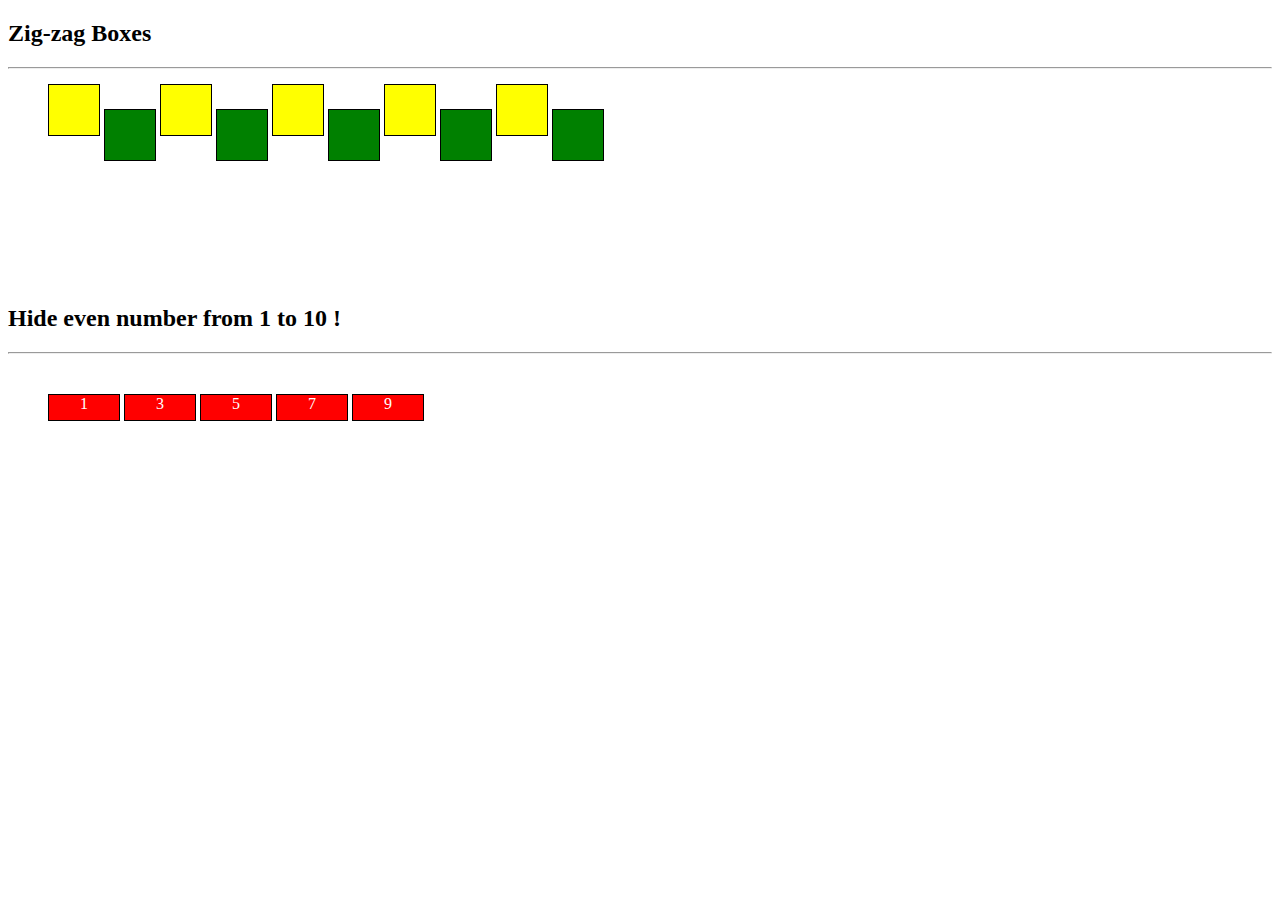
<file: Position + nth child/index.html>
<!DOCTYPE html>
<html lang="en">
<head>
  <meta charset="UTF-8">
  <meta http-equiv="X-UA-Compatible" content="IE=edge">
  <meta name="viewport" content="width=device-width, initial-scale=1.0">
  <title>index</title>
  <link rel="stylesheet" href="style.css">
</head>
<body>
  <h2>Zig-zag Boxes</h2>
  <hr>
  <div id="first">
    <span></span> <span></span> <span></span> <span></span > <span></span> <span></span> <span></span> <span></span> <span></span> <span></span>
  </div>
  <br><br>
  <h2>Hide even number from 1 to 10 !</h2>
  <hr>
  <div id="sec">
    <span>1</span> <span>2</span> <span>3</span> <span>4</span> <span>5</span> <span>6</span> <span>7</span> <span>8</span> <span>9</span> <span>10</span>
  </div>
</body>
</html>
</file>
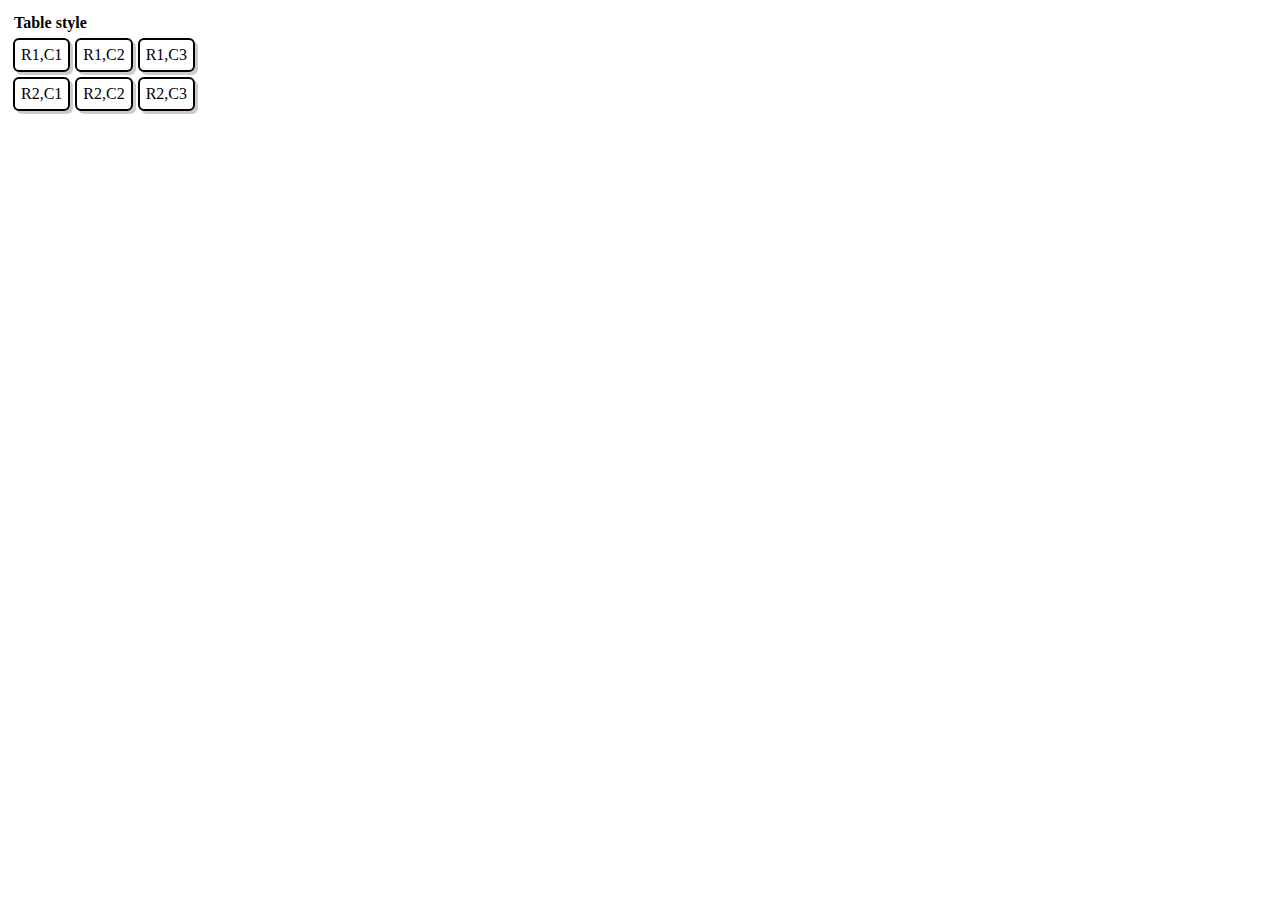
<file: image1.html>
<!DOCTYPE html>
<html lang="en">
<head>
  <meta charset="UTF-8">
  <meta http-equiv="X-UA-Compatible" content="IE=edge">
  <meta name="viewport" content="width=device-width, initial-scale=1.0">
  <title>Document</title>
<link rel="stylesheet" href="image1.css">
</head>
<body>
  <table>
    <tr>
      <th colspan="3">Table style</th>
    </tr>
    <tr>
      <td>R1,C1</td>
      <td>R1,C2</td>
      <td>R1,C3</td>
    </tr>
    <tr>
      <td>R2,C1</td>
      <td>R2,C2</td>
      <td>R2,C3</td>
    </tr>
  </table>
</body>
</html>
</file>
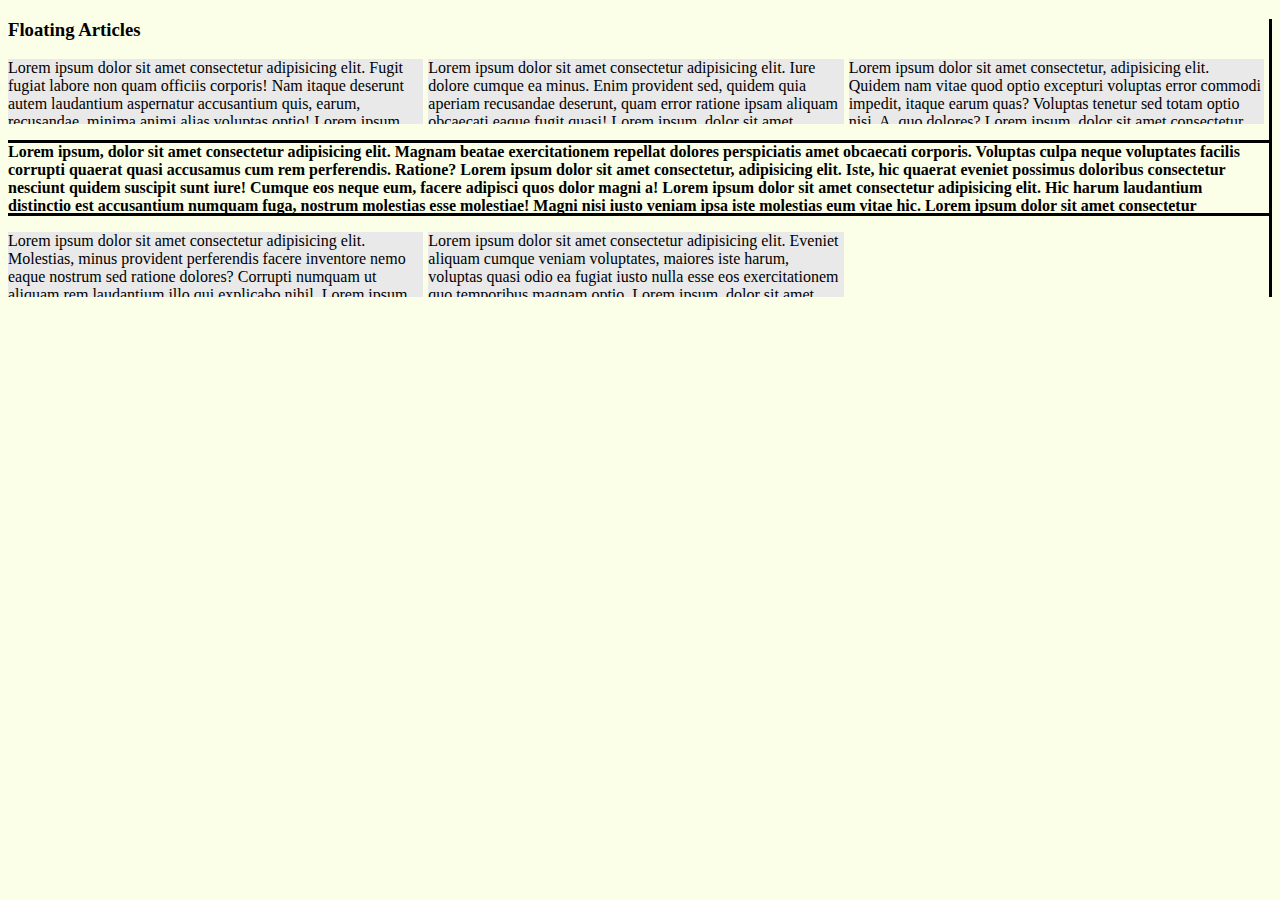
<file: image2.html>
<!DOCTYPE html>
<html lang="en">
<head>
  <meta charset="UTF-8">
  <meta http-equiv="X-UA-Compatible" content="IE=edge">
  <meta name="viewport" content="width=device-width, initial-scale=1.0">
  <title>image2</title>
  <link rel="stylesheet" href="image2.css">
</head>
<body>
  <h3>Floating Articles</h3>
  <div>
    <div class="first-div">
      <span>
        Lorem ipsum dolor sit amet consectetur adipisicing elit. Fugit fugiat labore non quam officiis corporis! Nam itaque deserunt autem laudantium aspernatur accusantium quis, earum, recusandae, minima animi alias voluptas optio! Lorem ipsum, dolor sit amet consectetur adipisicing elit. Magnam beatae exercitationem repellat dolores perspiciatis amet obcaecati corporis. Voluptas culpa neque voluptates facilis corrupti quaerat quasi accusamus cum rem perferendis. Ratione? Lorem ipsum dolor sit amet consectetur, adipisicing elit. Iste, hic quaerat eveniet possimus doloribus consectetur nesciunt quidem suscipit sunt iure! Cumque eos neque eum, facere adipisci quos dolor magni a! Lorem ipsum dolor sit amet consectetur adipisicing elit. Hic harum laudantium distinctio est accusantium numquam fuga, nostrum molestias esse molestiae! Magni nisi iusto veniam ipsa iste molestias eum vitae hic. Lorem ipsum dolor sit amet consectetur adipisicing elit. Quaerat atque ex voluptatibus dolores nostrum, reprehenderit saepe enim explicabo modi ratione vero doloribus debitis quos totam quis eum rerum labore? Accusamus! Lorem ipsum, dolor sit amet consectetur adipisicing elit. Veritatis eos nulla eaque, laudantium obcaecati quisquam debitis a iure eum nesciunt? Et quo necessitatibus voluptatem. Tempora earum doloribus incidunt hic fuga. Lorem ipsum dolor sit amet consectetur adipisicing elit. Magni ipsa velit dolore modi incidunt asperiores, consequatur, ad itaque animi architecto ex corrupti maxime fugiat, maiores nisi! Optio, vero quam! Quaerat? Lorem ipsum, dolor sit amet consectetur adipisicing elit. Porro, 
      </span>
      <span>
        Lorem ipsum dolor sit amet consectetur adipisicing elit. Iure dolore cumque ea minus. Enim provident sed, quidem quia aperiam recusandae deserunt, quam error ratione ipsam aliquam obcaecati eaque fugit quasi! Lorem ipsum, dolor sit amet consectetur adipisicing elit. Magnam beatae exercitationem repellat dolores perspiciatis amet obcaecati corporis. Voluptas culpa neque voluptates facilis corrupti quaerat quasi accusamus cum rem perferendis. Ratione? Lorem ipsum dolor sit amet consectetur, adipisicing elit. Iste, hic quaerat eveniet possimus doloribus consectetur nesciunt quidem suscipit sunt iure! Cumque eos neque eum, facere adipisci quos dolor magni a! Lorem ipsum dolor sit amet consectetur adipisicing elit. Hic harum laudantium distinctio est accusantium numquam fuga, nostrum molestias esse molestiae! Magni nisi iusto veniam ipsa iste molestias eum vitae hic. Lorem ipsum dolor sit amet consectetur adipisicing elit. Quaerat atque ex voluptatibus dolores nostrum, reprehenderit saepe enim explicabo modi ratione vero doloribus debitis quos totam quis eum rerum labore? Accusamus! Lorem ipsum, dolor sit amet consectetur adipisicing elit. Veritatis eos nulla eaque, laudantium obcaecati quisquam debitis a iure eum nesciunt? Et quo necessitatibus voluptatem. Tempora earum doloribus incidunt hic fuga. Lorem ipsum dolor sit amet consectetur adipisicing elit. Magni ipsa velit dolore modi incidunt asperiores, consequatur, ad itaque animi architecto ex corrupti maxime fugiat, 
      </span>
      <span>
        Lorem ipsum dolor sit amet consectetur, adipisicing elit. Quidem nam vitae quod optio excepturi voluptas error commodi impedit, itaque earum quas? Voluptas tenetur sed totam optio nisi. A, quo dolores? Lorem ipsum, dolor sit amet consectetur adipisicing elit. Magnam beatae exercitationem repellat dolores perspiciatis amet obcaecati corporis. Voluptas culpa neque voluptates facilis corrupti quaerat quasi accusamus cum rem perferendis. Ratione? Lorem ipsum dolor sit amet consectetur, adipisicing elit. Iste, hic quaerat eveniet possimus doloribus consectetur nesciunt quidem suscipit sunt iure! Cumque eos neque eum, facere adipisci quos dolor magni a! Lorem ipsum dolor sit amet consectetur adipisicing elit. Hic harum laudantium distinctio est accusantium numquam fuga, nostrum molestias esse molestiae! Magni nisi iusto veniam ipsa iste molestias eum vitae hic. Lorem ipsum dolor sit amet consectetur adipisicing elit. Quaerat atque ex voluptatibus dolores nostrum, reprehenderit saepe enim explicabo modi ratione vero doloribus debitis quos totam quis eum rerum labore? Accusamus! Lorem ipsum, dolor sit amet consectetur adipisicing elit. Veritatis eos nulla eaque, laudantium obcaecati quisquam debitis a iure eum nesciunt? Et quo necessitatibus voluptatem. Tempora earum doloribus incidunt hic fuga. Lorem ipsum dolor sit amet consectetur adipisicing elit. Magni ipsa velit dolore modi incidunt asperiores, consequatur, ad itaque animi architecto ex corrupti maxime fugiat, maiores nisi! Optio, vero quam! Quaerat? Lorem ipsum, dolor sit amet consectetur adipisicing elit. Porro, repudiandae velit incidunt sunt accusamus atque, laborum quos quo corporis eius nesciunt esse quis ducimus iure ut harum saepe, possimus facilis. Lorem ipsum dolor sit 
      </span>
    </div>
    
    <div class="mid-div">
      <p id="mid">
        Lorem ipsum, dolor sit amet consectetur adipisicing elit. Magnam beatae exercitationem repellat dolores perspiciatis amet obcaecati corporis. Voluptas culpa neque voluptates facilis corrupti quaerat quasi accusamus cum rem perferendis. Ratione? Lorem ipsum dolor sit amet consectetur, adipisicing elit. Iste, hic quaerat eveniet possimus doloribus consectetur nesciunt quidem suscipit sunt iure! Cumque eos neque eum, facere adipisci quos dolor magni a! Lorem ipsum dolor sit amet consectetur adipisicing elit. Hic harum laudantium distinctio est accusantium numquam fuga, nostrum molestias esse molestiae! Magni nisi iusto veniam ipsa iste molestias eum vitae hic. Lorem ipsum dolor sit amet consectetur adipisicing elit. Quaerat atque ex voluptatibus dolores nostrum, reprehenderit saepe enim explicabo modi ratione vero doloribus debitis quos totam quis eum rerum labore? Accusamus! Lorem ipsum, dolor sit amet consectetur adipisicing elit. Veritatis eos nulla eaque, laudantium obcaecati quisquam debitis a iure eum nesciunt? Et quo necessitatibus voluptatem. Tempora earum doloribus incidunt hic fuga. Lorem ipsum dolor sit amet consectetur adipisicing elit. Magni ipsa velit dolore modi incidunt asperiores, consequatur, ad itaque animi architecto ex corrupti maxime fugiat, maiores nisi! Optio, vero quam! Quaerat? Lorem ipsum, dolor sit amet consectetur adipisicing elit. Porro, repudiandae velit incidunt sunt accusamus atque, laborum quos quo corporis eius nesciunt esse quis ducimus iure ut harum saepe, possimus facilis. Lorem ipsum dolor sit amet consectetur, adipisicing elit. Iusto error, quia blanditiis 
      </p>
    </div>
    <div class="final-div">
      <span>
        Lorem ipsum dolor sit amet consectetur adipisicing elit. Molestias, minus provident perferendis facere inventore nemo eaque nostrum sed ratione dolores? Corrupti numquam ut aliquam rem laudantium illo qui explicabo nihil. Lorem ipsum, dolor sit amet consectetur adipisicing elit. Magnam beatae exercitationem repellat dolores perspiciatis amet obcaecati corporis. Voluptas culpa neque voluptates facilis corrupti quaerat quasi accusamus cum rem perferendis. Ratione? Lorem ipsum dolor sit amet consectetur, adipisicing elit. Iste, hic quaerat eveniet possimus doloribus consectetur nesciunt quidem suscipit sunt iure! Cumque eos neque eum, facere adipisci quos dolor magni a! Lorem ipsum dolor sit amet consectetur adipisicing elit. Hic harum laudantium distinctio est accusantium numquam fuga, nostrum molestias esse molestiae! Magni nisi iusto veniam ipsa iste molestias eum vitae hic. Lorem ipsum dolor sit amet consectetur adipisicing elit. Quaerat atque ex voluptatibus dolores nostrum, reprehenderit saepe enim explicabo modi ratione vero doloribus debitis quos totam quis eum rerum labore? Accusamus! Lorem ipsum, dolor sit amet consectetur adipisicing elit. Veritatis eos nulla eaque, laudantium obcaecati quisquam debitis a iure eum nesciunt? Et quo necessitatibus voluptatem. Tempora earum doloribus incidunt hic fuga. Lorem ipsum dolor sit amet consectetur adipisicing elit. Magni ipsa velit dolore modi incidunt asperiores, consequatur, ad itaque animi architecto ex corrupti maxime fugiat, maiores nisi! Optio, vero quam! Quaerat? Lorem ipsum, dolor sit amet consectetur adipisicing elit. Porro, repudiandae velit incidunt sunt accusamus atque, laborum quos quo corporis eius nesciunt esse quis ducimus iure ut harum saepe, possimus facilis. Lorem ipsum dolor sit amet consectetur, adipisicing elit. Iusto error, quia blanditiis earum obcaecati, cupiditate explicabo ex eum enim 
      </span>
      <span>
        Lorem ipsum dolor sit amet consectetur adipisicing elit. Eveniet aliquam cumque veniam voluptates, maiores iste harum, voluptas quasi odio ea fugiat iusto nulla esse eos exercitationem quo temporibus magnam optio. Lorem ipsum, dolor sit amet consectetur adipisicing elit. Magnam beatae exercitationem repellat dolores perspiciatis amet obcaecati corporis. Voluptas culpa neque voluptates facilis corrupti quaerat quasi accusamus cum rem perferendis. Ratione? Lorem ipsum dolor sit amet consectetur, adipisicing elit. Iste, hic quaerat eveniet possimus doloribus consectetur nesciunt quidem suscipit sunt iure! Cumque eos neque eum, facere adipisci quos dolor magni a! Lorem ipsum dolor sit amet consectetur adipisicing elit. Hic harum laudantium distinctio est accusantium numquam fuga, nostrum molestias esse molestiae! Magni nisi iusto veniam ipsa iste molestias eum vitae hic. Lorem ipsum dolor sit amet consectetur adipisicing elit. Quaerat atque ex voluptatibus dolores nostrum, reprehenderit saepe enim explicabo modi ratione vero doloribus debitis quos totam quis eum rerum labore? Accusamus! Lorem ipsum, dolor sit amet consectetur adipisicing elit. Veritatis eos nulla eaque, laudantium obcaecati quisquam debitis a iure eum nesciunt? Et quo necessitatibus voluptatem. Tempora earum doloribus incidunt hic fuga. Lorem ipsum dolor sit amet consectetur adipisicing elit. Magni ipsa velit dolore modi incidunt asperiores, consequatur, ad itaque animi architecto ex corrupti maxime fugiat, maiores nisi! Optio, vero quam! Quaerat? Lorem ipsum, dolor sit amet consectetur adipisicing elit. Porro, repudiandae velit incidunt sunt accusamus atque, laborum quos quo corporis eius nesciunt esse quis ducimus iure ut harum saepe, possimus facilis. Lorem 
      </span>
    </div>
  </div>
</body>
</html>
</file>
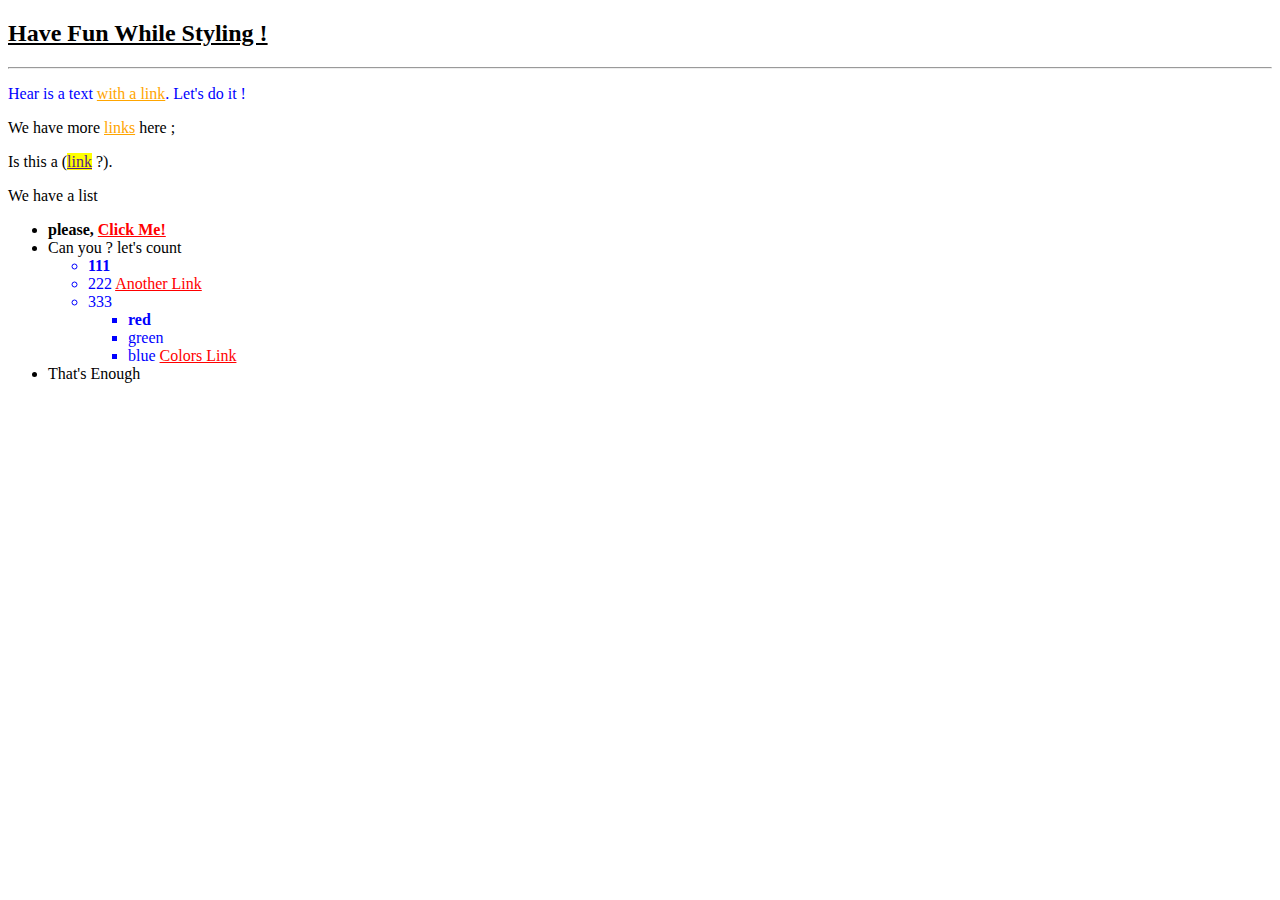
<file: image3.html>
<!DOCTYPE html>
<html lang="en">
<head>
  <meta charset="UTF-8">
  <meta http-equiv="X-UA-Compatible" content="IE=edge">
  <meta name="viewport" content="width=device-width, initial-scale=1.0">
  <title>image3</title>
  <link rel="stylesheet" href="image3.css">
</head>
<body>
  <h2>Have Fun While Styling !</h2>
  <hr>
  <p class="blue">Hear is a text <a href="" class="link1">with a link</a>. Let's do it !</p>
  <p>We have more <a href="" class="link1">links</a> here ;</p>
  <p>Is this a (<a href="" class="link2">link</a> ?).</p>
  <p>We have a list</p>
  <ul>
    <li>
      <span class="bold">please,</span> <a href="" class="red-1">Click Me!</a>
    </li>
    <li>
      Can you ? let's count
      <ul class="blue">
        <li class="bold">111</li>
        <li>222 <a href="" class="red-2">Another Link</a></li>
        <li>333</li>
        <ul class="dot">
          <li class="bold" class="blue">red</li>
          <li class="blue">green</li>
          <li><span class="blue">blue</span> <a href="" class="red-2">Colors Link</a></li>
        </ul>
      </ul>
    </li>
    <li>
      That's Enough
    </li>
  </ul>

</body>
</html>
</file>
<file: Position + nth child/style.css>
div{
  position: relative;
  height: 100px;
  padding: 10px;
  margin: 30px 30px;
}
span{
  width: 50px;
  height: 50px;
  display: inline-block;
  border: 1px solid black;

}
#first span:nth-child(2n){
  background-color: green;
  top: 25px;
}
#first span:nth-child(2n+1){
  background-color: yellow;
  position: relative;
  bottom: 25px;
}
#sec span{
  background: red;
  text-align: center;
  color: white;
  width: 70px;
  height: 25px;
}
#sec span:nth-child(even){
  display: none;
}
</file>
<file: image1.css>
/*table{
  border-spacing: 10px;
}
table td{
  margin: 10px;
  padding: 10px;
  border: 10px solid black;
  border-radius: 10px;
  box-shadow: 4 4 5 2 black;
  }*/
  table {
    border-spacing: 5px;
  }
  table td {
    border: 2px solid black;
    padding: 6px;
    border-radius: 6px;
    box-shadow: 3px 3px rgb(203, 203, 203);
  }
  table th {
    text-align: start;
  }
</file>
<file: image2.css>
body{
  background-color: #FCFFE7;
  border-width: 0 3px 0 0;
  border-color: black;
  border-style: solid;
}
.first-div{
  display: grid;
  grid-template-columns: 1fr 1fr 1fr;
  height: 65px;
  overflow: hidden;
}
.final-div{
  display: grid;
  grid-template-columns: 1fr 1fr 1fr;
  height: 65px;
  overflow: hidden;
}
span{
  background-color: rgb(233, 233, 233);
  margin-right: 5px;
}
p{
  overflow: auto;
  overflow-x: hidden;
  height: 70px;
  border-top: 3px solid black;
  border-bottom: 3px solid black;
  font-weight: bold;
}
</file>
<file: image3.css>
h2{
  text-decoration: underline;
}
.blue{
  color: blue;
}
.link1{
  color: orange;
  text-decoration: underline;
}
.link2{
  background-color: yellow;
  text-decoration: underline;
}
.red-1{
  color: red;
  font-weight: bold;
}
.red-2{
  color: red;
}
.bold{
  font-weight: bold;
}
</file>
